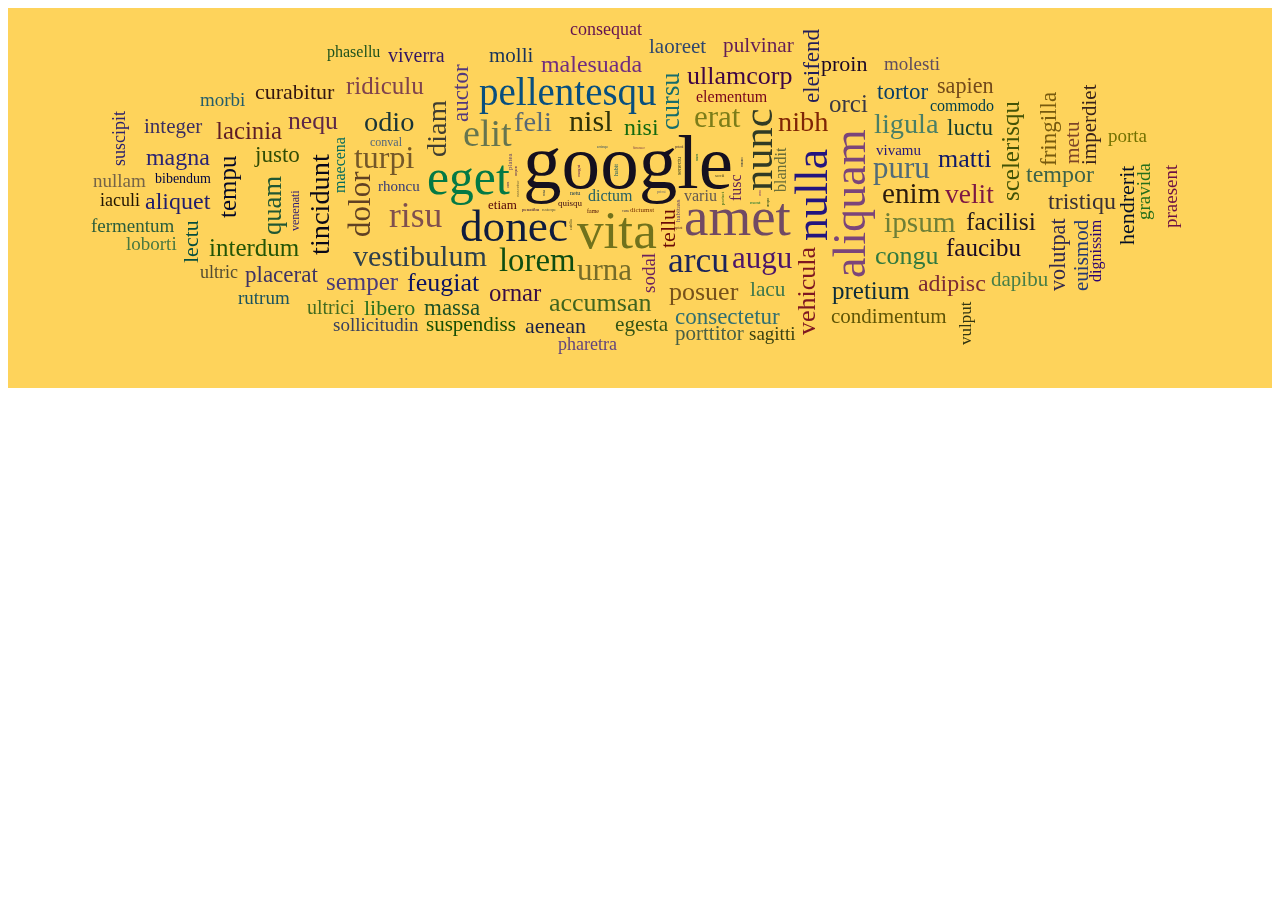
<file: awesomecloud_for_iframe.html>
<!doctype html>



<script src="https://ajax.googleapis.com/ajax/libs/jquery/2.1.0/jquery.min.js"></script>
<script src="js/jquery.awesomeCloud-0.2.js"></script>
<style type="text/css">
.wordcloud {
    border: 0px solid #036;
    background-color: rgba(254,211,91, 1);
    width: auto;
    height: 360px;
    padding: 10px;
    page-break-after: always;
    page-break-inside: avoid;
}
</style>

<div id="wordcloud_for_gsa" class="wordcloud"> <span data-weight="9">quisqu</span><span data-weight="27">egesta</span><span data-weight="38">puru</span><span data-weight="43">risu</span><span data-weight="20">ultrici</span><span data-weight="19">sodal</span><span data-weight="26">matti</span><span data-weight="31">ornar</span><span data-weight="16">dignissim</span><span data-weight="27">lacu</span><span data-weight="18">ultric</span><span data-weight="16">elementum</span><span data-weight="31">lacinia</span><span data-weight="65">amet</span><span data-weight="37">nisl</span><span data-weight="35">tincidunt</span><span data-weight="30">magna</span><span data-weight="40">lorem</span><span data-weight="29">auctor</span><span data-weight="20">viverra</span><span data-weight="19">fermentum</span><span data-weight="55">nulla</span><span data-weight="36">enim</span><span data-weight="12">conval</span><span data-weight="25">tempu</span><span data-weight="29">justo</span><span data-weight="35">feli</span><span data-weight="25">faucibu</span><span data-weight="33">cursu</span><span data-weight="90"><a href="http://google.com">google</a></span><span data-weight="23">luctu</span><span data-weight="26">posuer</span><span data-weight="30">malesuada</span><span data-weight="35">diam</span><span data-weight="37">vestibulum</span><span data-weight="36">ipsum</span><span data-weight="4">primi</span><span data-weight="25">orci</span><span data-weight="4">cubilia</span><span data-weight="4">cura</span><span data-weight="22">proin</span><span data-weight="25">scelerisqu</span><span data-weight="34">velit</span><span data-weight="25">pretium</span><span data-weight="33">quam</span><span data-weight="23">consectetur</span><span data-weight="25">semper</span><span data-weight="39">turpi</span><span data-weight="30">nisi</span><span data-weight="63">vita</span><span data-weight="18">suscipit</span><span data-weight="32">nequ</span><span data-weight="19">morbi</span><span data-weight="22">lectu</span><span data-weight="19">molesti</span><span data-weight="19">nullam</span><span data-weight="18">consequat</span><span data-weight="14">bibendum</span><span data-weight="19">rutrum</span><span data-weight="12">venenati</span><span data-weight="38">dolor</span><span data-weight="27">pulvinar</span><span data-weight="55">aliquam</span><span data-weight="38">erat</span><span data-weight="28">volutpat</span><span data-weight="35">nibh</span><span data-weight="23">eleifend</span><span data-weight="23">fringilla</span><span data-weight="22">aenean</span><span data-weight="23">tortor</span><span data-weight="22">hendrerit</span><span data-weight="47">pellentesqu</span><span data-weight="35">ligula</span><span data-weight="51">nunc</span><span data-weight="26">ullamcorp</span><span data-weight="19">sollicitudin</span><span data-weight="23">placerat</span><span data-weight="16">blandit</span><span data-weight="35">odio</span><span data-weight="21">euismod</span><span data-weight="30">adipisc</span><span data-weight="46">elit</span><span data-weight="21">suspendiss</span><span data-weight="19">sagitti</span><span data-weight="26">vehicula</span><span data-weight="38">augu</span><span data-weight="59">eget</span><span data-weight="21">molli</span><span data-weight="18">iaculi</span><span data-weight="24">tempor</span><span data-weight="21">integer</span><span data-weight="32">facilisi</span><span data-weight="15">vivamu</span><span data-weight="6">habit</span><span data-weight="24">tristiqu</span><span data-weight="6">senectu</span><span data-weight="6">netu</span><span data-weight="6">fame</span><span data-weight="38">urna</span><span data-weight="21">imperdiet</span><span data-weight="22">tellu</span><span data-weight="19">gravida</span><span data-weight="21">condimentum</span><span data-weight="54">donec</span><span data-weight="19">loborti</span><span data-weight="28">sapien</span><span data-weight="19">porta</span><span data-weight="21">dapibu</span><span data-weight="16">dictum</span><span data-weight="18">pharetra</span><span data-weight="43">arcu</span><span data-weight="16">phasellu</span><span data-weight="17">vulput</span><span data-weight="7">habitass</span><span data-weight="7">platea</span><span data-weight="7">dictumst</span><span data-weight="22">libero</span><span data-weight="22">curabitur</span><span data-weight="24">aliquet</span><span data-weight="26">congu</span><span data-weight="16">maecena</span><span data-weight="3">class</span><span data-weight="3">aptent</span><span data-weight="3">taciti</span><span data-weight="3">sociosqu</span><span data-weight="3">litora</span><span data-weight="3">torquent</span><span data-weight="3">conubia</span><span data-weight="3">nostra</span><span data-weight="3">incepto</span><span data-weight="3">himenaeo</span><span data-weight="21">porttitor</span><span data-weight="21">laoreet</span><span data-weight="26">feugiat</span><span data-weight="23">massa</span><span data-weight="27">metu</span><span data-weight="13">etiam</span><span data-weight="3">potenti</span><span data-weight="16">fusc</span><span data-weight="25">interdum</span><span data-weight="19">praesent</span><span data-weight="26">accumsan</span><span data-weight="15">rhoncu</span><span data-weight="16">commodo</span><span data-weight="16">variu</span><span data-weight="5">socii</span><span data-weight="5">natoqu</span><span data-weight="5">penatibu</span><span data-weight="5">magni</span><span data-weight="5">parturi</span><span data-weight="5">mont</span><span data-weight="5">nascetur</span><span data-weight="25">ridiculu</span> </div>


<script>
			$(document).ready(function(){
	
				$("#wordcloud_for_gsa").awesomeCloud({
					"size" : {
						"grid" : 9,
						"factor" : 1
					},
					"options" : {
						"color" : "random-dark",
						"rotationRatio" : 0.35
					},
					"font" : "'MuseoSans-700', Times, serif",
					"shape" : "circle"
				});
				
			});
		</script> 
<!--[if lt IE 7 ]>
		<script src="//ajax.googleapis.com/ajax/libs/chrome-frame/1.0.3/CFInstall.min.js"></script>
		<script>window.attachEvent('onload',function(){CFInstall.check({mode:'overlay'})})</script>
		<![endif]-->
        
<script type="text/javascript">

  var _gaq = _gaq || [];
  _gaq.push(['_setAccount', 'UA-36251023-1']);
  _gaq.push(['_setDomainName', 'jqueryscript.net']);
  _gaq.push(['_trackPageview']);

  (function() {
    var ga = document.createElement('script'); ga.type = 'text/javascript'; ga.async = true;
    ga.src = ('https:' == document.location.protocol ? 'https://ssl' : 'http://www') + '.google-analytics.com/ga.js';
    var s = document.getElementsByTagName('script')[0]; s.parentNode.insertBefore(ga, s);
  })();

</script>

</html>
</file>
